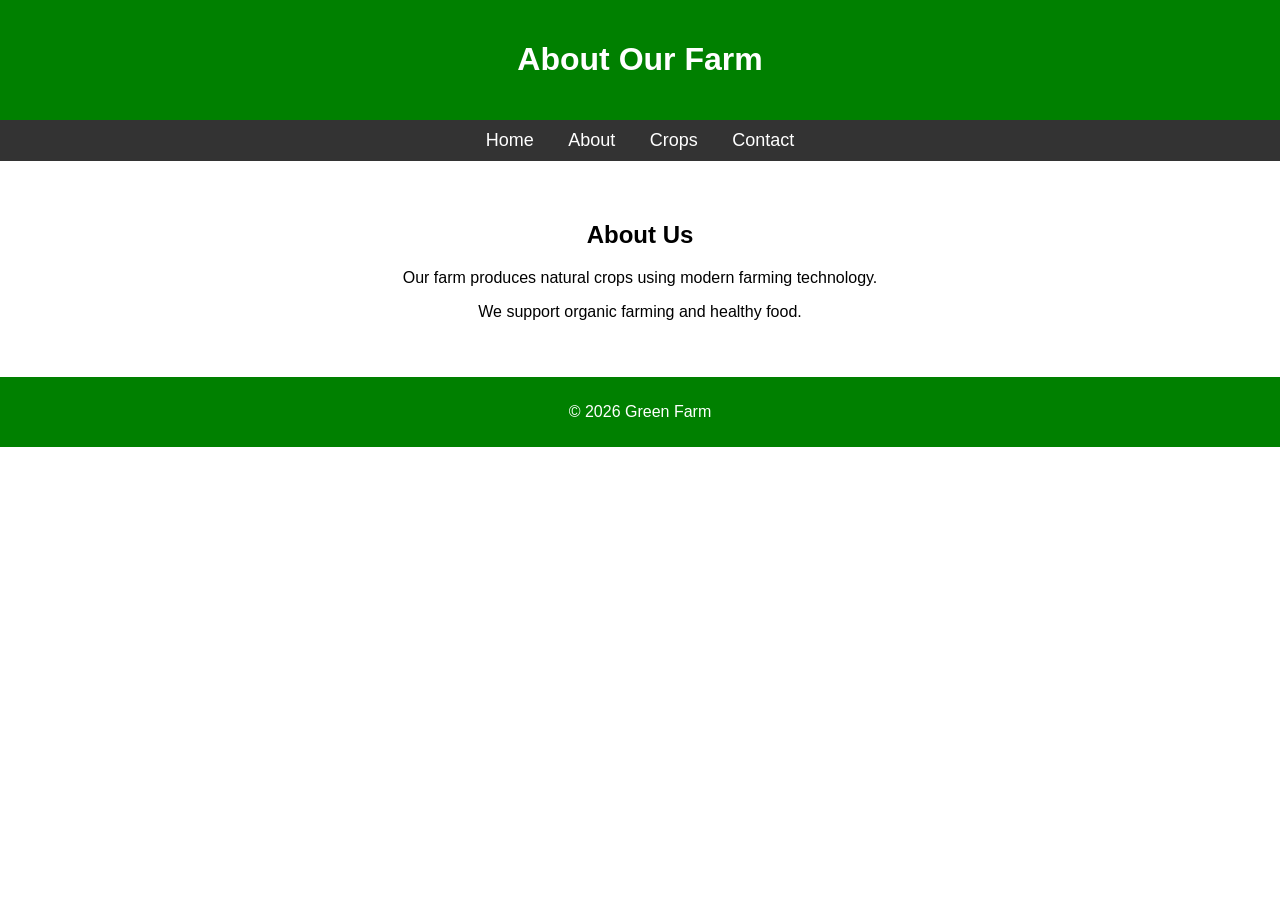
<file: about.html>
<!DOCTYPE html>
<html>
<head>
<title>About Farm</title>
<link rel="stylesheet" href="style.css">
<!-- Google tag (gtag.js) -->
<script async src="https://www.googletagmanager.com/gtag/js?id=G-9FX39K76Z8"></script>
<script>
  window.dataLayer = window.dataLayer || [];
  function gtag(){dataLayer.push(arguments);}
  gtag('js', new Date());

  gtag('config', 'G-9FX39K76Z8');
</script>
  
</head>

<body>

<header>
<h1>About Our Farm</h1>
</header>

<nav>
<a href="index.html">Home</a>
<a href="about.html">About</a>
<a href="crops.html">Crops</a>
<a href="contact.html">Contact</a>
</nav>

<section>
<h2>About Us</h2>
<p>Our farm produces natural crops using modern farming technology.</p>
<p>We support organic farming and healthy food.</p>
</section>

<footer>
<p>© 2026 Green Farm</p>
</footer>

</body>
</html>
</file>
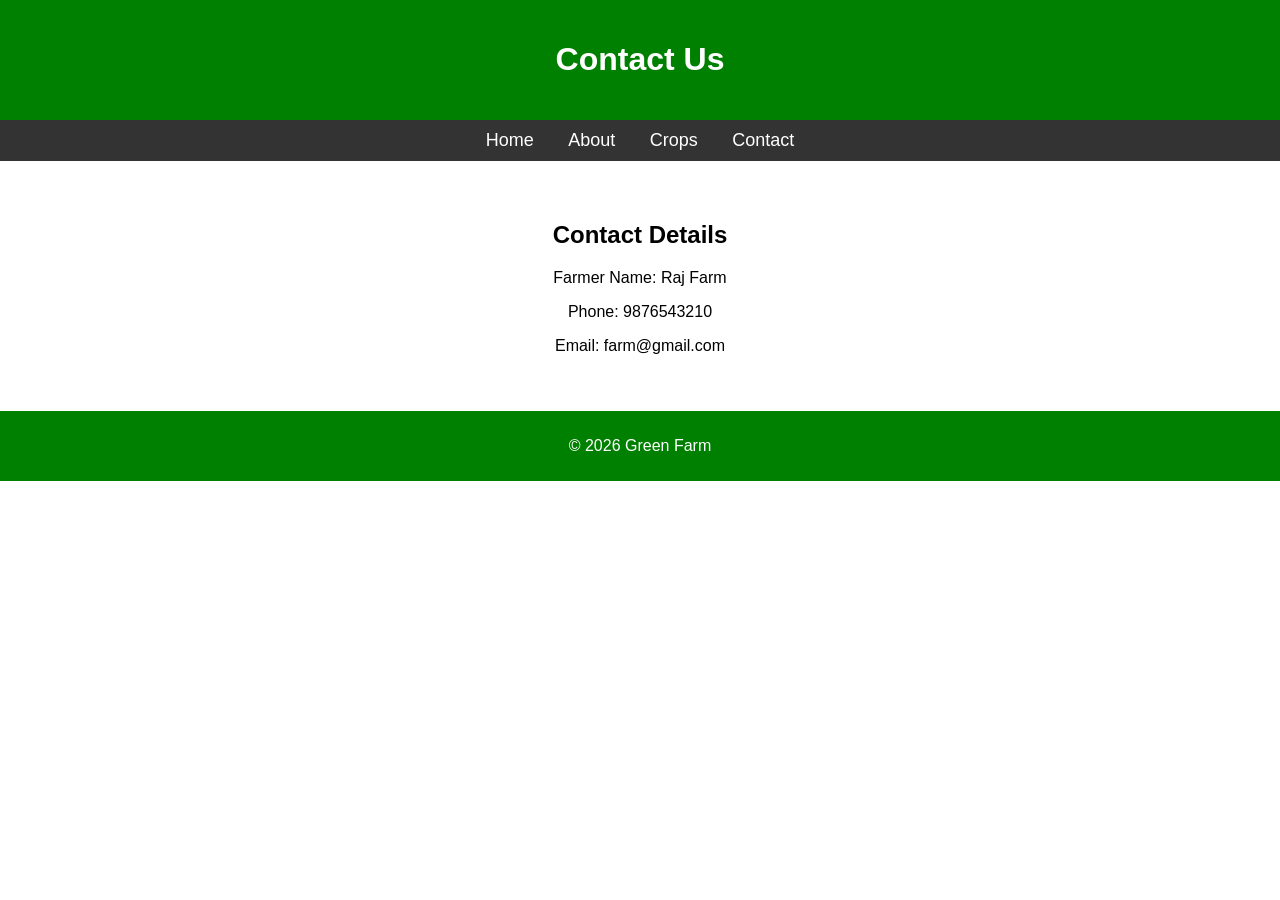
<file: contact.html>
<!DOCTYPE html>
<html>
<head>
<title>Contact</title>
<link rel="stylesheet" href="style.css">
<!-- Google tag (gtag.js) -->
<script async src="https://www.googletagmanager.com/gtag/js?id=G-9FX39K76Z8"></script>
<script>
  window.dataLayer = window.dataLayer || [];
  function gtag(){dataLayer.push(arguments);}
  gtag('js', new Date());

  gtag('config', 'G-9FX39K76Z8');
</script>
  
</head>

<body>

<header>
<h1>Contact Us</h1>
</header>

<nav>
<a href="index.html">Home</a>
<a href="about.html">About</a>
<a href="crops.html">Crops</a>
<a href="contact.html">Contact</a>
</nav>

<section>

<h2>Contact Details</h2>

<p>Farmer Name: Raj Farm</p>
<p>Phone: 9876543210</p>
<p>Email: farm@gmail.com</p>

</section>

<footer>
<p>© 2026 Green Farm</p>
</footer>

</body>
</html>
</file>
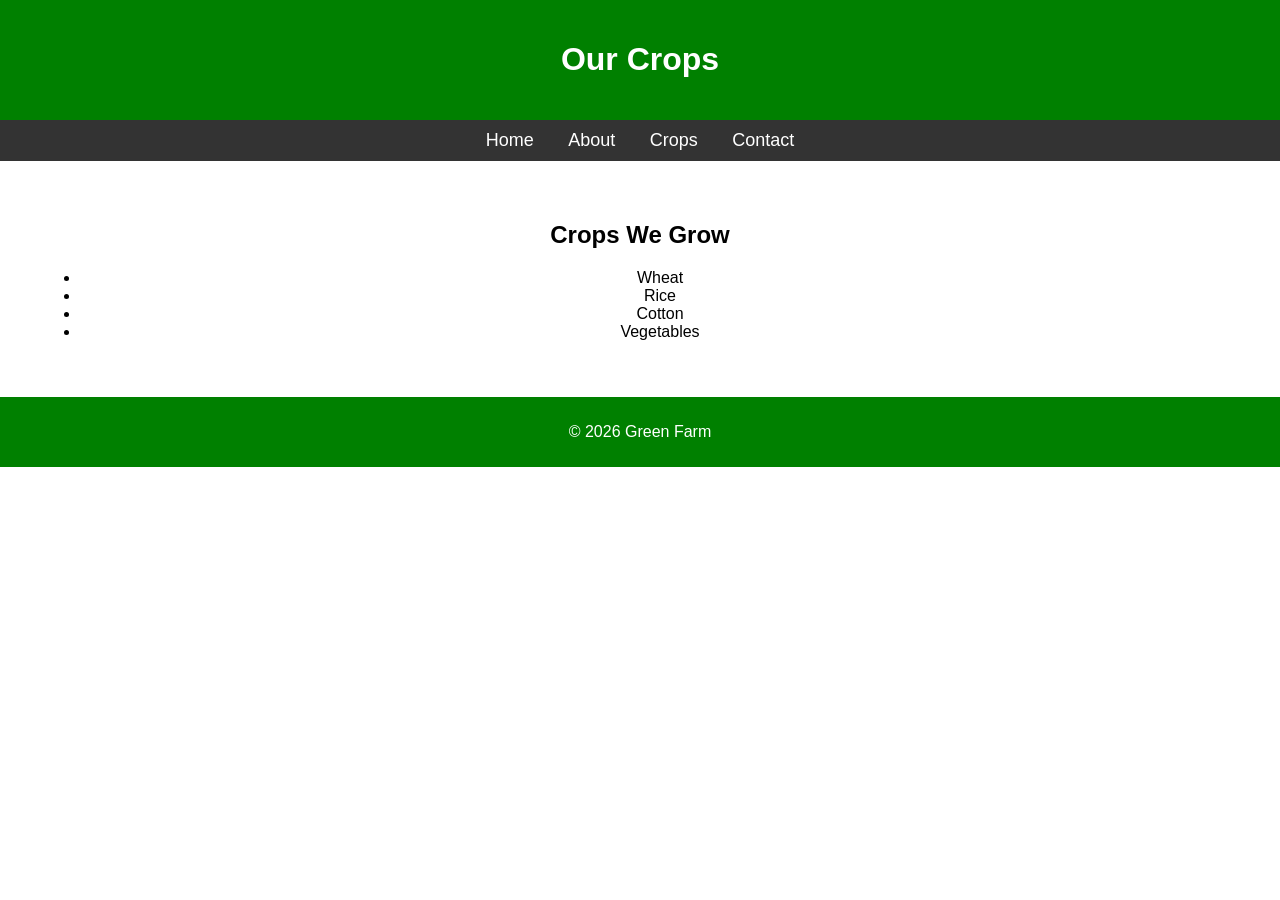
<file: crops.html>
<!DOCTYPE html>
<html>
<head>
<title>Our Crops</title>
<link rel="stylesheet" href="style.css">
<!-- Google tag (gtag.js) -->
<script async src="https://www.googletagmanager.com/gtag/js?id=G-9FX39K76Z8"></script>
<script>
  window.dataLayer = window.dataLayer || [];
  function gtag(){dataLayer.push(arguments);}
  gtag('js', new Date());

  gtag('config', 'G-9FX39K76Z8');
</script>
  
</head>

<body>

<header>
<h1>Our Crops</h1>
</header>

<nav>
<a href="index.html">Home</a>
<a href="about.html">About</a>
<a href="crops.html">Crops</a>
<a href="contact.html">Contact</a>
</nav>

<section>

<h2>Crops We Grow</h2>

<ul>
<li>Wheat</li>
<li>Rice</li>
<li>Cotton</li>
<li>Vegetables</li>
</ul>

</section>

<footer>
<p>© 2026 Green Farm</p>
</footer>

</body>
</html>
</file>
<file: style.css>
body{
font-family: Arial;
margin:0;
}

header{
background:green;
color:white;
padding:20px;
text-align:center;
}

nav{
background:#333;
padding:10px;
text-align:center;
}

nav a{
color:white;
margin:15px;
text-decoration:none;
font-size:18px;
}

section{
padding:40px;
text-align:center;
}

footer{
background:green;
color:white;
padding:10px;
text-align:center;
}
</file>
